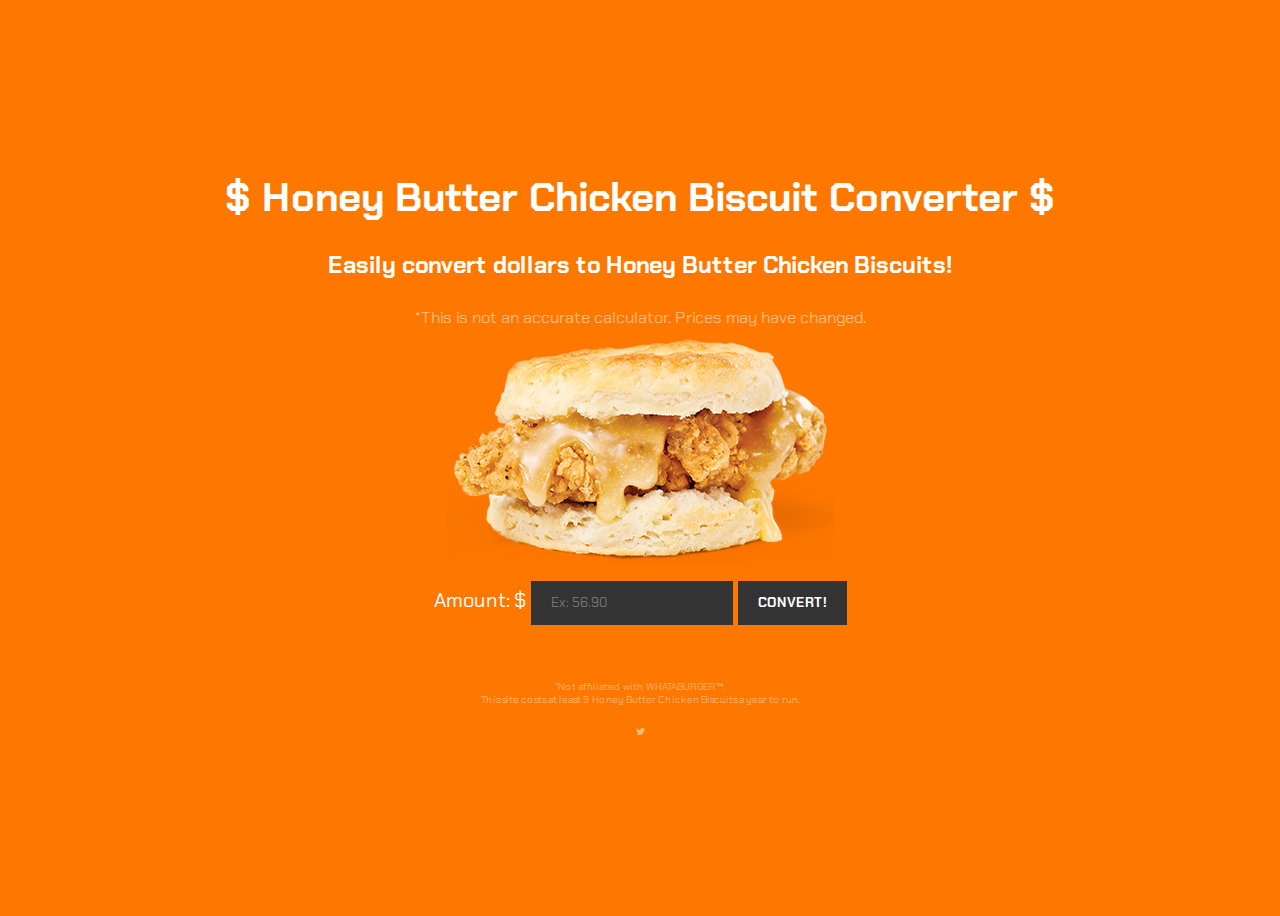
<file: index.html>
<!DOCTYPE html>
<html lang="en" >
<head>
    <!-- Global site tag (gtag.js) - Google Analytics -->
<script async src="https://www.googletagmanager.com/gtag/js?id=UA-155787174-1"></script>
<script>
  window.dataLayer = window.dataLayer || [];
  function gtag(){dataLayer.push(arguments);}
  gtag('js', new Date());

  gtag('config', 'UA-155787174-1');
</script>
<link rel="icon" type="image/png" href="img/favicon-32x32.png" sizes="32x32" />
<link rel="icon" type="image/png" href="img/favicon-16x16.png" sizes="16x16" />
<link rel="apple-touch-icon" href="img/apple-touch-icon.png">
  <meta charset="UTF-8">
  <title>Honey Butter Chicken Biscuit Converter</title>
  <meta name="viewport" content="width=device-width, initial-scale=1">
<link href="https://fonts.googleapis.com/css?family=Chakra+Petch" rel="stylesheet"><link rel="stylesheet" href="./style.css">

</head>
<body>
<!-- partial:index.partial.html -->
<body>
  <div id="container">
    <div>
      <h1>$ Honey Butter Chicken Biscuit Converter $</h1>
      <h3>Easily convert dollars to Honey Butter Chicken Biscuits!</h3>
          <div id="disclaimer" class="disclaimer"><small>*This is not an accurate calculator. Prices may have changed.</small>
          </div>
      <center><img src="img/HoneyButterChickenBiscuit.png"></center>
    </div>
    <div>
      <form id="converter">
        <label>Amount: $</label>
        <input type="number" min="0" inputmode="numeric" pattern="[0-9]*" title="Non-negative integral number" step="any" placeholder="Ex: 56.90" id="amount">
        <button type="submit">Convert!</button>
      </form>
    </div>
    <div id="result"></div>
    <center>
    <div id="images" class="biscuits"></div></center>
    <footer>
        <div id="footer">
        <br>*Not affiliated with <a href="https://whataburger.com/home">WHATABURGER&trade;</a>.
        <br>
        This site costs at least 9 Honey Butter Chicken Biscuits a year to run.
        <ul class="social-icons">
          <li><a href="https://twitter.com/travisdodson" class="social-icon"><i class="fa fa-twitter"></i></a></li>
        </ul>
      </div>
</footer>
</body>

<!-- partial -->
  <script  src="./script.js"></script>

  <!-- CREDIT -->
  <!--
    Built by: https://twitter.com/travisdodson
  -->

</body>
</html>
</file>
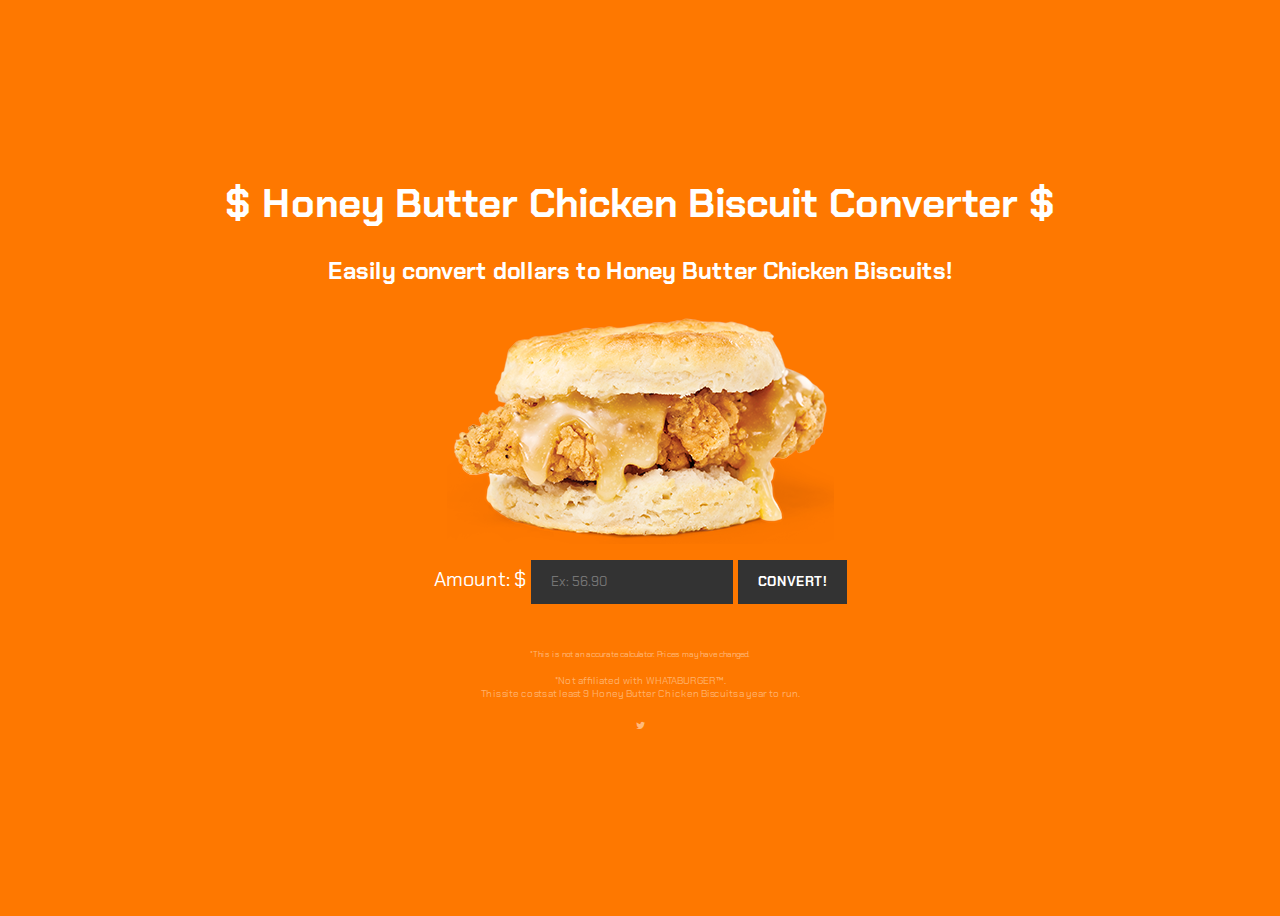
<file: web-public/index.html>
<!DOCTYPE html>
<html lang="en" >
<head>
    <!-- Global site tag (gtag.js) - Google Analytics -->
<script async src="https://www.googletagmanager.com/gtag/js?id=UA-155787174-1"></script>
<script>
  window.dataLayer = window.dataLayer || [];
  function gtag(){dataLayer.push(arguments);}
  gtag('js', new Date());

  gtag('config', 'UA-155787174-1');
</script>
<link rel="icon" type="image/png" href="img/favicon-32x32.png" sizes="32x32" />
<link rel="icon" type="image/png" href="img/favicon-16x16.png" sizes="16x16" />
<link rel="apple-touch-icon" href="img/apple-touch-icon.png">
  <meta charset="UTF-8">
  <title>Honey Butter Chicken Biscuit Converter</title>
  <meta name="viewport" content="width=device-width, initial-scale=1">
<link href="https://fonts.googleapis.com/css?family=Chakra+Petch" rel="stylesheet"><link rel="stylesheet" href="./style.css">

</head>
<body>
<!-- partial:index.partial.html -->
<body>
  <div id="container">
    <div>
      <h1>$ Honey Butter Chicken Biscuit Converter $</h1>
      <h3>Easily convert dollars to Honey Butter Chicken Biscuits!</h3>
      <center><img src="img/HoneyButterChickenBiscuit.png"></center>
    </div>
    <div>
      <form id="converter">
        <label>Amount: $</label>
        <input type="number" min="0" inputmode="numeric" pattern="[0-9]*" title="Non-negative integral number" step="any" placeholder="Ex: 56.90" id="amount">
        <button type="submit">Convert!</button>
      </form>
    </div>
    <div id="result"></div>
    <center>
    <div id="images" class="biscuits"></div></center>
    <footer>
        <div id="footer">
            <div id="disclaimer" class="disclaimer"><small>*This is not an accurate calculator. Prices may have changed.</small>
            </div>
        <br>*Not affiliated with <a href="https://whataburger.com/home">WHATABURGER&trade;</a>.
        <br>
        This site costs at least 9 Honey Butter Chicken Biscuits a year to run.
        <ul class="social-icons">
          <li><a href="https://twitter.com/skrrrrrtsquad" class="social-icon"><i class="fa fa-twitter"></i></a></li>
        </ul>
      </div>
</footer>
</body>

<!-- partial -->
  <script  src="./script.js"></script>

  <!-- CREDIT -->
  <!--
    Built by: https://twitter.com/travisdodson
  -->

</body>
</html>
</file>
<file: style.css>
@import url(https://fonts.googleapis.com/css?family=Lato);
@import url(https://cdnjs.cloudflare.com/ajax/libs/font-awesome/4.6.3/css/font-awesome.css);

html {box-sizing: border-box;}

*, *:before, *:after {
  box-sizing: inherit;
  padding: 0;
}

body{
  font-family: 'Chakra Petch', sans-serif;
  font-size: 20px;
  color: #FFFFFF;
  height: 100vh;
  display: flex;
  justify-content: center;
  align-items: center;
  background-color: #fe7800;
}

.disclaimer{
  margin: 1px;
  text-align: center;
  align-content: center;
  align-items: center;
  color: #ffba7b;
}

#images{
  align-content: center;
  align-items: center;
}

.biscuits{
  padding: 10px;
  align-content: center;
  display: inline-block;
}

h1, h3{text-align: center;}

h3{
  color: #FFFFFF;
  margin-left: 30px;
  margin-right: 30px;
  padding-left: 30px;
  padding-right: 30px;
}

button, input{
  padding: 1em 1.5em;
  font-family: 'Chakra Petch', sans-serif;
  color: #FFFFFF;
  border: none;
}

button{
  text-transform: uppercase;
  background-color: #333;  
  font-weight: bold;
  cursor: pointer;
}

button:hover{
  transition: 0.4s;
  transform: translateY(-2px);
}

input{
  background-color: #333;
  color: #FFFFFF;
}

form{
  text-align: center;
  margin-top: 10px;
}

#footer {
  color: #ffb16b;
  right: 0;
  bottom: 0;
  left: 0;
  padding: 1rem;
  margin: 0 auto;
  text-align: center;
  font-size: 10px;
}

a:link {
  text-decoration: none;
  color: #ffb16b;
}

a:visited {
  text-decoration: none;
  color: #ffb16b;
}

a:hover {
  color: #FFFFFF;
}

a:active {
}

#result{
  text-align: center;
  font-size: 1.5em;
  margin-left: 30px;
  margin-right: 30px;
  padding-left: 30px;
  padding-right: 30px;
}

ul {
    padding:0;
    list-style: none;
}
ul.social-icons {
    margin-top: 10px;
}

.footer-social-icons {
    width: 350px;
    display:block;
    margin: 0 auto;
}
.social-icon {
    color: #FFFFFF;
}
.social-icons li {
    vertical-align: top;
    display: inline;
    height: 100px;
}
.social-icons a {
    color: #ffba7b;
    text-decoration: none;
}
.fa-twitter {
    padding:10px 12px;
    -o-transition:.5s;
    -ms-transition:.5s;
    -moz-transition:.5s;
    -webkit-transition:.5s;
    transition: .5s;
    background-color: #fe7800;
}
.fa-twitter:hover {
    background-color: #00aced;
    color: #FFFFFF;
}

.twitter {
        position: fixed;
        display: block;
        right: 64px;
        bottom: 14px;
        svg {
            width: 32px;
            height: 32px;
            fill: #1da1f2;
        }
    }
</file>
<file: web-public/style.css>
@import url(https://fonts.googleapis.com/css?family=Lato);
@import url(https://cdnjs.cloudflare.com/ajax/libs/font-awesome/4.6.3/css/font-awesome.css);

html {box-sizing: border-box;}

*, *:before, *:after {
  box-sizing: inherit;
  padding: 0;
}

body{
  font-family: 'Chakra Petch', sans-serif;
  font-size: 20px;
  color: #FFFFFF;
  height: 100vh;
  display: flex;
  justify-content: center;
  align-items: center;
  background-color: #fe7800;
}

.disclaimer{
  margin: 1px;
  text-align: center;
  align-content: center;
  align-items: center;
  color: #ffba7b;
}

#images{
  align-content: center;
  align-items: center;
}

.biscuits{
  padding: 10px;
  align-content: center;
  display: inline-block;
}

h1, h3{text-align: center;}

h3{
  color: #FFFFFF;
  margin-left: 30px;
  margin-right: 30px;
  padding-left: 30px;
  padding-right: 30px;
}

button, input{
  padding: 1em 1.5em;
  font-family: 'Chakra Petch', sans-serif;
  color: #FFFFFF;
  border: none;
}

button{
  text-transform: uppercase;
  background-color: #333;  
  font-weight: bold;
  cursor: pointer;
}

button:hover{
  transition: 0.4s;
  transform: translateY(-2px);
}

input{
  background-color: #333;
  color: #FFFFFF;
}

form{
  text-align: center;
  margin-top: 10px;
}

#footer {
  color: #ffb16b;
  right: 0;
  bottom: 0;
  left: 0;
  padding: 1rem;
  margin: 0 auto;
  text-align: center;
  font-size: 10px;
}

a:link {
  text-decoration: none;
  color: #ffb16b;
}

a:visited {
  text-decoration: none;
  color: #ffb16b;
}

a:hover {
  color: #FFFFFF;
}

a:active {
}

#result{
  text-align: center;
  font-size: 1.5em;
  margin-left: 30px;
  margin-right: 30px;
  padding-left: 30px;
  padding-right: 30px;
}

ul {
    padding:0;
    list-style: none;
}
ul.social-icons {
    margin-top: 10px;
}

.footer-social-icons {
    width: 350px;
    display:block;
    margin: 0 auto;
}
.social-icon {
    color: #FFFFFF;
}
.social-icons li {
    vertical-align: top;
    display: inline;
    height: 100px;
}
.social-icons a {
    color: #ffba7b;
    text-decoration: none;
}
.fa-twitter {
    padding:10px 12px;
    -o-transition:.5s;
    -ms-transition:.5s;
    -moz-transition:.5s;
    -webkit-transition:.5s;
    transition: .5s;
    background-color: #fe7800;
}
.fa-twitter:hover {
    background-color: #00aced;
    color: #FFFFFF;
}

.twitter {
        position: fixed;
        display: block;
        right: 64px;
        bottom: 14px;
        svg {
            width: 32px;
            height: 32px;
            fill: #1da1f2;
        }
    }
</file>
